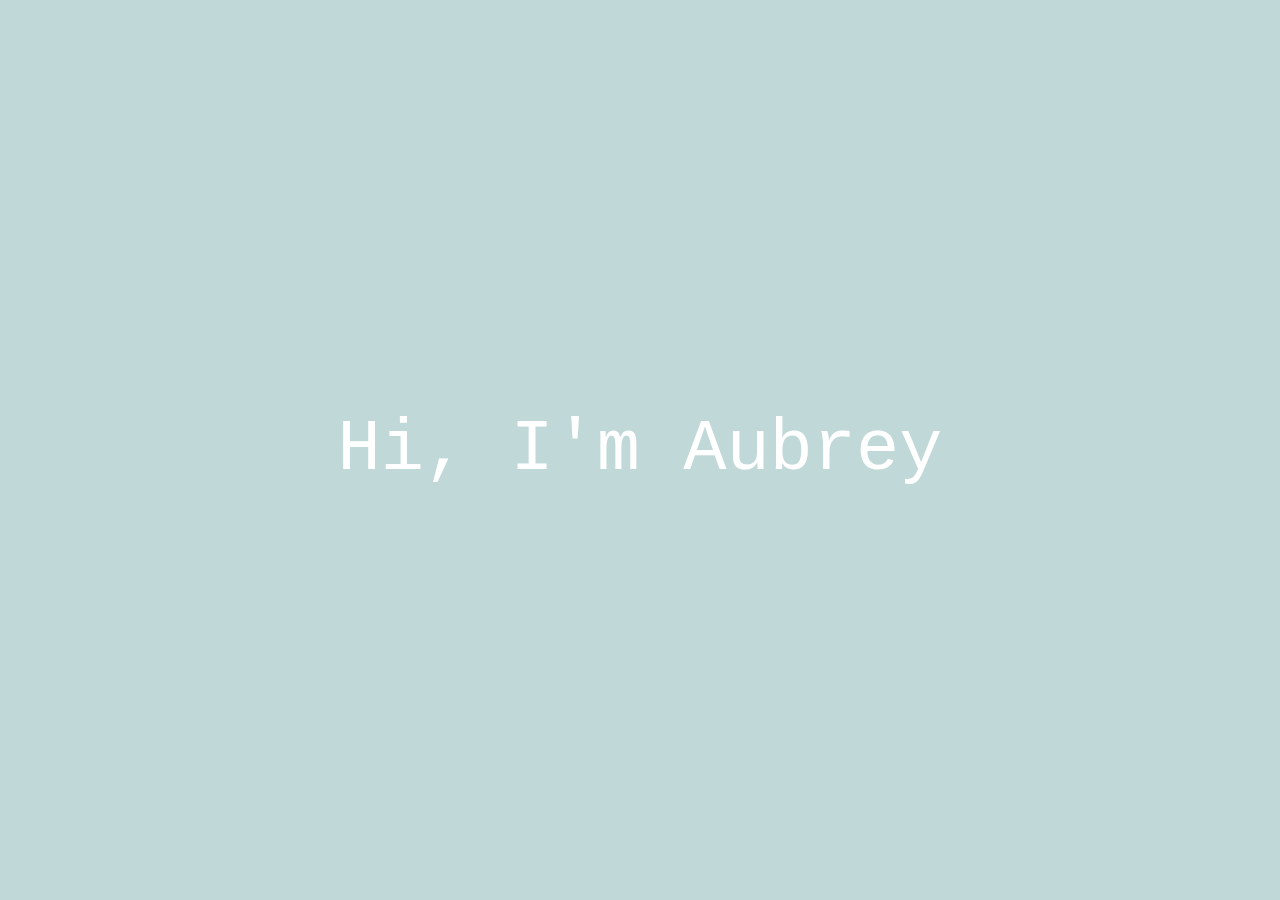
<file: website/index.html>
<!DOCTYPE html PUBLIC "-//W3C//DTD XHTML 1.0 Transitional//EN" "http://www.w3.org/TR/xhtml1/DTD/xhtml1-transitional.dtd">
<html xmlns="http://www.w3.org/1999/xhtml">
<head>
<meta http-equiv="Content-Type" content="text/html; charset=UTF-8"/>
<title>I am Aubrey</title>
<link rel="stylesheet" href="assets/stylesheets/main.css"/>
</head>
<body>
 <h2> <a href="about.html">Hi, I'm Aubrey</a> </h2>
 </body>
</html>
</file>
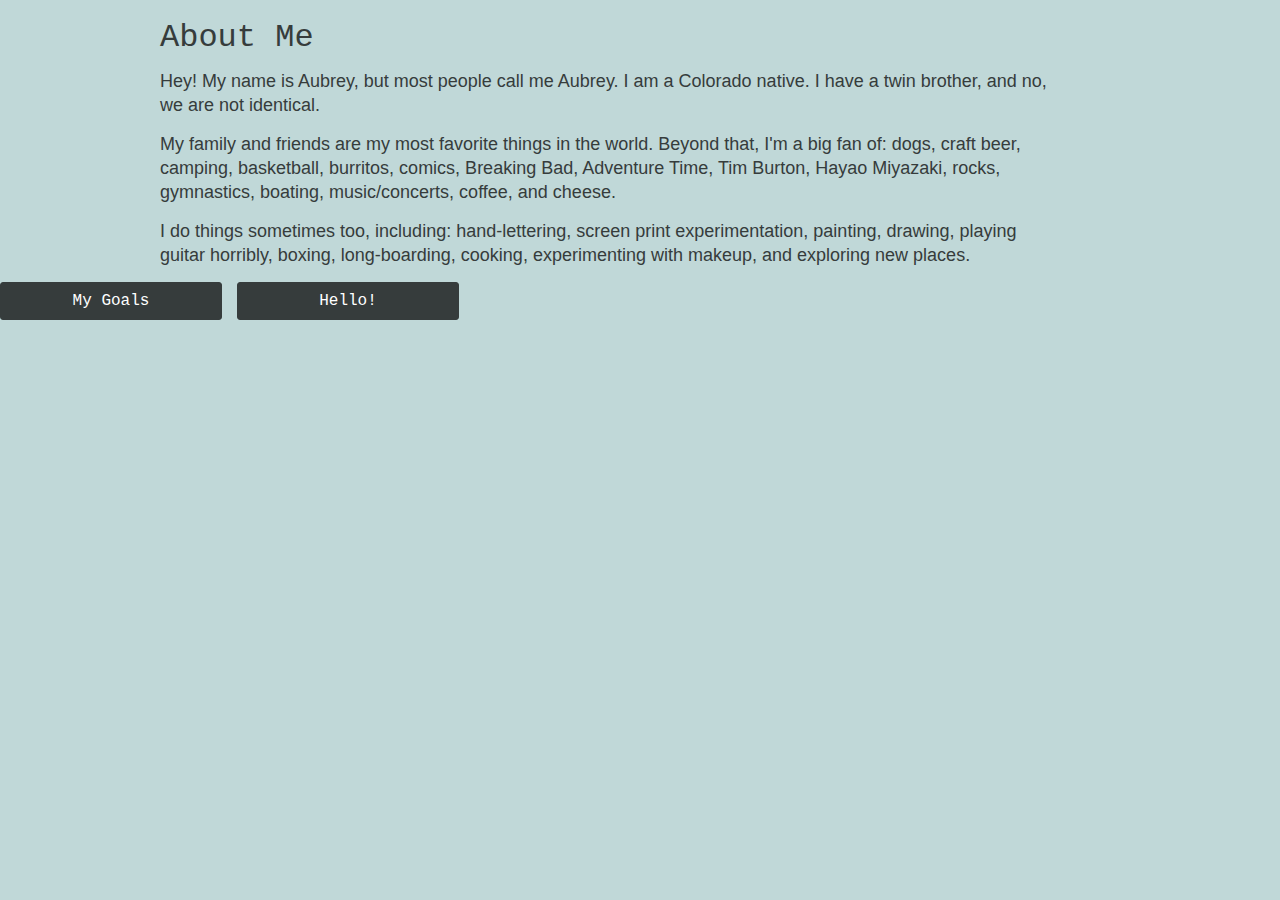
<file: website/about.html>
<!DOCTYPE html PUBLIC "-//W3C//DTD XHTML 1.0 Transitional//EN" "http://www.w3.org/TR/xhtml1/DTD/xhtml1-transitional.dtd">
<html xmlns="http://www.w3.org/1999/xhtml">
<head>
<meta http-equiv="Content-Type" content="text/html; charset=UTF-8" />
<title>About Me</title>
<link rel="stylesheet" href="assets/stylesheets/main.css"/>
</head>
<body>
    	<h1>About Me</h1>
        <p>Hey! My name is Aubrey, but most people call me Aubrey. I am a Colorado native.  I have a twin brother, and no, we are not identical.</p>
        <p> My family and friends are my most favorite things in the world. Beyond that, I'm a big fan of: dogs, craft beer, camping, basketball, burritos, comics, Breaking Bad, Adventure Time, Tim Burton, Hayao Miyazaki, rocks, gymnastics, boating, music/concerts, coffee, and cheese.</p>
        <p>I do things sometimes too, including: hand-lettering, screen print experimentation, painting, drawing, playing guitar horribly, boxing, long-boarding, cooking, experimenting with makeup, and exploring new places.</p>



       <!-- Goals -->
       <a href="goals.html" class="btn btn-alt">My Goals</a><!-- Index --><div class="col-2"/><a href="index.html" class="btn btn-alt">Hello!</a>

    </body>
</html>
</file>
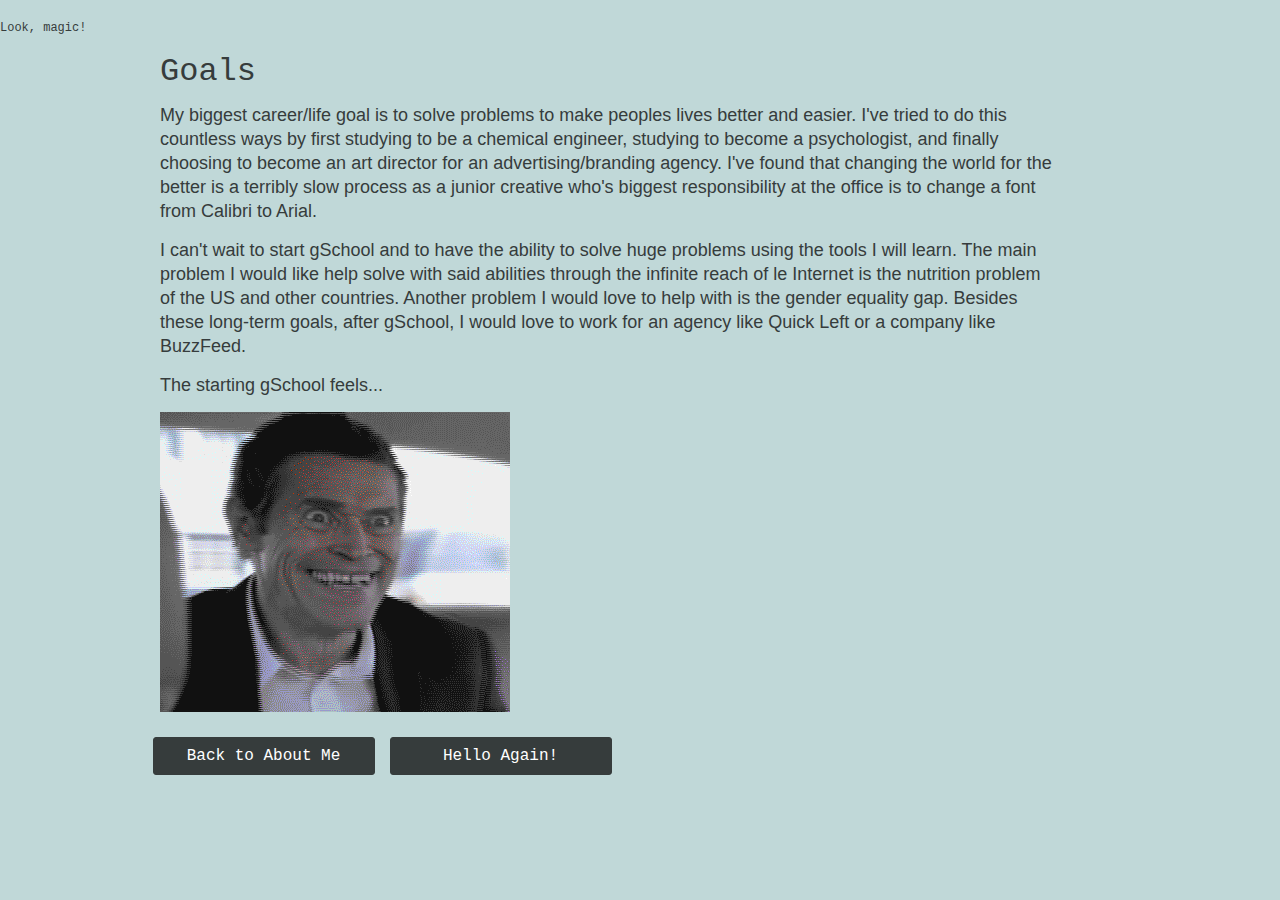
<file: website/goals.html>
<!DOCTYPE html PUBLIC "-//W3C//DTD XHTML 1.0 Transitional//EN" "http://www.w3.org/TR/xhtml1/DTD/xhtml1-transitional.dtd">
<html xmlns="http://www.w3.org/1999/xhtml">
<head>
<meta http-equiv="Content-Type" content="text/html; charset=UTF-8" />
<title>My Goals</title>
 <link rel="stylesheet" href="assets/stylesheets/main.css"/>
 
 <script type="text/javascript" src="http://ajax.googleapis.com/ajax/libs/jquery/1.11.2/jquery.min.js"></script>
<script type="text/javascript">
$(document).ready(function(){
    $("h3").click(function(){
        $(this).hide();
    });
});
</script>

<object><h3>Look, magic!</h3></object>

</head>
    <body>
    	<h1>Goals</h1>
        <p>My biggest career/life goal is to solve problems to make peoples lives better and easier.  I've tried to do this countless ways by first studying to be a chemical engineer, studying to become a psychologist, and finally choosing to become an art director for an advertising/branding agency. I've found that changing the world for the better is a terribly slow process as a junior creative who's biggest responsibility at the office is to change a font from Calibri to Arial.</p>
        
        <p>I can't wait to start gSchool and to have the ability to solve huge problems using the tools I will learn.  The main problem I would like help solve with said abilities through the infinite reach of le Internet is the nutrition problem of the US and other countries. Another problem I would love to help with is the gender equality gap.  Besides these long-term goals, after gSchool, I would love to work for an agency like Quick Left or a company like BuzzFeed.</p>
        
        <p>The starting gSchool feels...</p> 
        <p><img src="assets/links/dafoe.gif" alt="Dafoe"/></p>
        	
        
        <div class="grid">
        
        <!-- About -->
        	<div class="col-1">
            	<a href="about.html" class="btn btn-alt">Back to About Me</a><!-- Index --><div class="col-2"><a href="index.html" class="btn btn-alt">Hello Again!</a></div>
			</div>  
            </div>    
    </body>
</html>
</file>
<file: website/assets/stylesheets/main.css>
html, body, div, span, applet, object, iframe,
h1, h2, h3, h4, h5, h6, p, blockquote, pre,
a, abbr, acronym, address, big, cite, code,
del, dfn, em, img, ins, kbd, q, s, samp,
small, strike, strong, sub, sup, tt, var,
b, u, i, center,
dl, dt, dd, ol, ul, li,
fieldset, form, label, legend,
table, caption, tbody, tfoot, thead, tr, th, td,
article, aside, canvas, details, embed,
figure, figcaption, footer, header, hgroup,
menu, nav, output, ruby, section, summary,
time, mark, audio, video {
  margin: 0;
  padding: 0;
  border: 0;
  font-size: 100%;
  font: inherit;
  vertical-align: baseline;
}

article, aside, details, figcaption, figure,
footer, header, hgroup, menu, nav, section {
  display: block;
}
body {
  line-height: 1;
}
ol, ul {
  list-style: none;
}
blockquote, q {
  quotes: none;
}
blockquote:before, blockquote:after,
q:before, q:after {
  content: '';
  content: none;
}
table {
  border-collapse: collapse;
  border-spacing: 0;
}

*:before,
*:after {
	-webkit-box-sizing: border-box;
		-moz-box-sizing: border-box;
			box-sizing: border-box;
}

.container,
.grid {
	margin: 0 auto;
	width: 960px;	
}
.container {
	padding-left: 30px;
	padding-right: 30px;
}

h1 {
	margin-top: 22px;
	margin-left: 12.5%;
	margin-right: 12.5%;
	width: 100%;
	font-family: Rockwell, 'Courier Bold', Courier, Georgia, Times, 'Times New Roman', serif;
	font-size: 32px;
	font-style: normal;
	font-variant: normal;
	font-weight: 500;
	line-height: 32px;
}

h1, p {
	margin-bottom: 15px;
}

p {
	margin-left: 12.5%;
	margin-right: auto;
	width: 70%;
	text-align: left;
}

h2 {
	text-align: center;
	width: 100%;
	font-family: Rockwell, 'Courier Bold', Courier, Georgia, Times, 'Times New Roman', serif;
	font-size: 72px;
	font-style: normal;
	font-variant: normal;
	font-weight: 500;
	line-height: 200px;
	left: 0;
    margin: auto;
    margin-top: -100px;
    position: absolute;
    top: 50%;
    width: 100%;
}

h3 {
	margin-top: 22px;
	margin-bottom: 22px;
	margin-left: 0%;
	width: 100%;
	font-family: Rockwell, 'Courier Bold', Courier, Georgia, Times, 'Times New Roman', serif;
	font-size: 12px;
	font-style: normal;
	font-variant: normal;
	font-weight: 100;
	line-height: 12px;
}

.btn {
	border-radius: 3px;
	width: 160px;
	display: inline-block;
	text-align: center;
	margin: auto;
}

.btn-alt {
	border: 1px solid #363c3c;
	padding: 10px 30px;
	background: #363c3c;
	color: #ffffff;
	font-family: Rockwell, 'Courier Bold', Courier, Georgia, Times, 'Times New Roman', serif;
	font-size: 16px;
	font-style: normal;
	font-variant: normal;
	font-weight: 200;
	line-height: 16px;	

}

.col-1 {
	position: absolute;
	margin-top: 10px;
	margin-left: 0%;
	padding-right: 15px;
}

.col-2 {
	position: absolute;
	margin-right: 25%;
	padding-left: 15px;
}

.col-1,
.col-2 {
	display: inline-block;
	vertical-align: top;
	margin-bottom: 22px;
}

.grid {
	padding-left: 0px;
	padding-right: 15px;
}

.hero {
	padding: 22px 80px 66px 80px;
}

.center {
	margin-left: 12.5%;
	margin-right: 12.5%;
	width: 75%;
}

body {
	background: #c0d8d8;
	color: #363c3c;
	font-family: 'Avant Garde', Avantgarde, 'Century Gothic', CenturyGothic, AppleGothic, sans-serif;
	font-size: 18px;
	font-style: normal;
	font-variant: normal;
	font-weight: 300;
	line-height: 24px;
}

a:link {
	text-decoration: none;
	color: #ffffff;
}

a:visited {
	text-decoration: none;
	color: #ffffff;
}

a:hover {
	text-decoration: none;
	color: #ffffe6;
}

a:active {
	text-decoration: underline;
}
</file>
